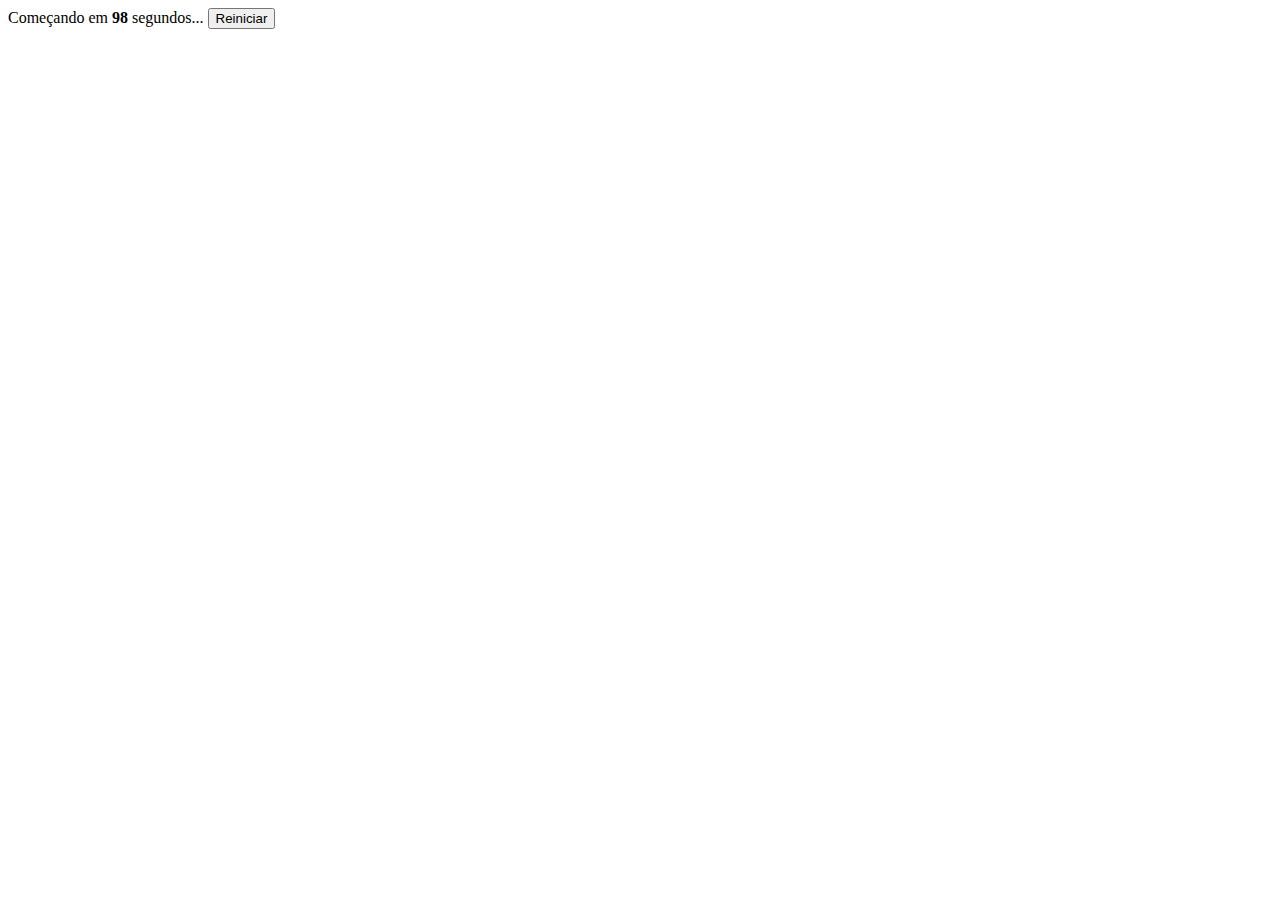
<file: javaScript/jsExpert/aula2/index.html>
<!DOCTYPE html>
<html lang="en">
<head>
  <meta charset="UTF-8">
  <meta name="viewport" content="width=device-width, initial-scale=1.0">
  <title>Contador Seniorzao</title>
    <script src="./contadorComponent.js"></script>
    <script src="./index.js"></script>
</head>
<body>
  <output id="contador"></output>
  <input type="button" id='btnReiniciar' value="Reiniciar">
</body>
</html>
</file>
